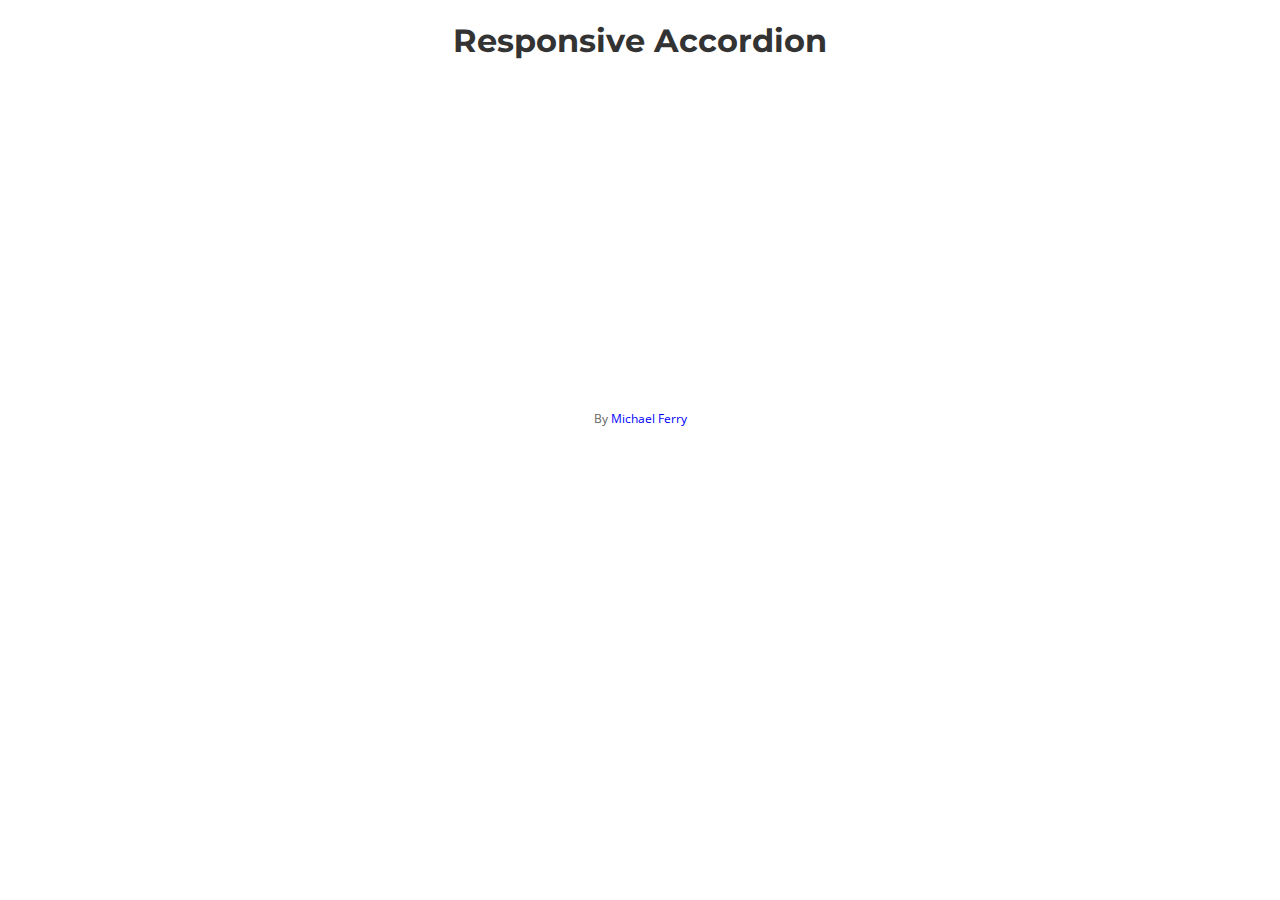
<file: HTML-CSS-JS/Misc-Clippings/responsive-accordion-with-background-images/index.html>
<!DOCTYPE html>
<html >
  <head>
    <meta charset="UTF-8">
    <title>Responsive Accordion (Background Images)</title>
    
    
    
    
        <link rel="stylesheet" href="css/style.css">

    
    
    
  </head>

  <body>

    <h1>Responsive Accordion</h1>
<div class="accordion">
  <ul>
    <li>
      <div>
        <a href="#">
          <h2>Lorem Ipsum</h2>
          <p>Lorem ipsum dolor sit amet, consectetur adipiscing elit</p>
        </a>
      </div>
    </li>
    <li>
      <div>
        <a href="#">
          <h2>Lorem Ipsum</h2>
          <p>Lorem ipsum dolor sit amet, consectetur adipiscing elit</p>
        </a>
      </div>
    </li>
    <li>
      <div>
        <a href="#">
          <h2>Lorem Ipsum</h2>
          <p>Lorem ipsum dolor sit amet, consectetur adipiscing elit</p>
        </a>
      </div>
    </li>
    <li>
      <div>
        <a href="#">
          <h2>Lorem Ipsum</h2>
          <p>Lorem ipsum dolor sit amet, consectetur adipiscing elit</p>
        </a>
      </div>
    </li>
    <li>
      <div>
        <a href="#">
          <h2>Lorem Ipsum</h2>
          <p>Lorem ipsum dolor sit amet, consectetur adipiscing elit</p>
        </a>
      </div>
    </li>
    <li>
      <div>
        <a href="#">
          <h2>Lorem Ipsum</h2>
          <p>Lorem ipsum dolor sit amet, consectetur adipiscing elit</p>
        </a>
      </div>
    </li>
  </ul>
</div>
<p class="about">
  By <a href="http://michaelferry.com/">Michael Ferry</a>
</p>
    
    
    
    
    
  </body>
</html>
</file>
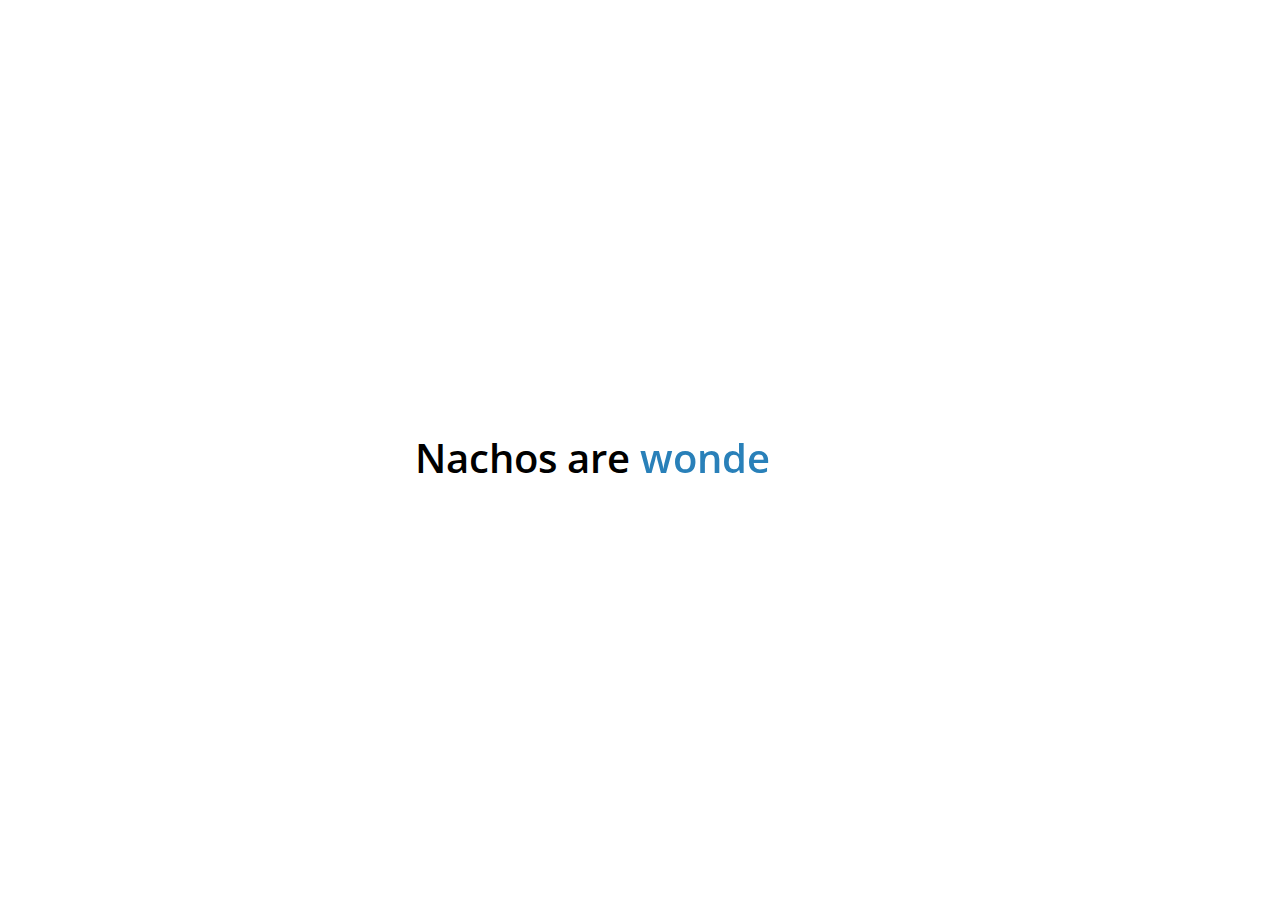
<file: HTML-CSS-JS/Misc-Clippings/rotating-text/index.html>
<!DOCTYPE html>
<html >
  <head>
    <meta charset="UTF-8">
    <title>Rotating text</title>
    
    
    <link rel="stylesheet" href="css/normalize.css">

    
        <link rel="stylesheet" href="css/style.css">

    
    
    
  </head>

  <body>

    <div class="text">
  <p>Nachos are</p>
  <p>
    <span class="word wisteria">tasty.</span>
    <span class="word belize">wonderful.</span>
    <span class="word pomegranate">fancy.</span>
    <span class="word green">beautiful.</span>
    <span class="word midnight">cheap.</span>
  </p>
</div>
    
        <script src="js/index.js"></script>

    
    
    
  </body>
</html>
</file>
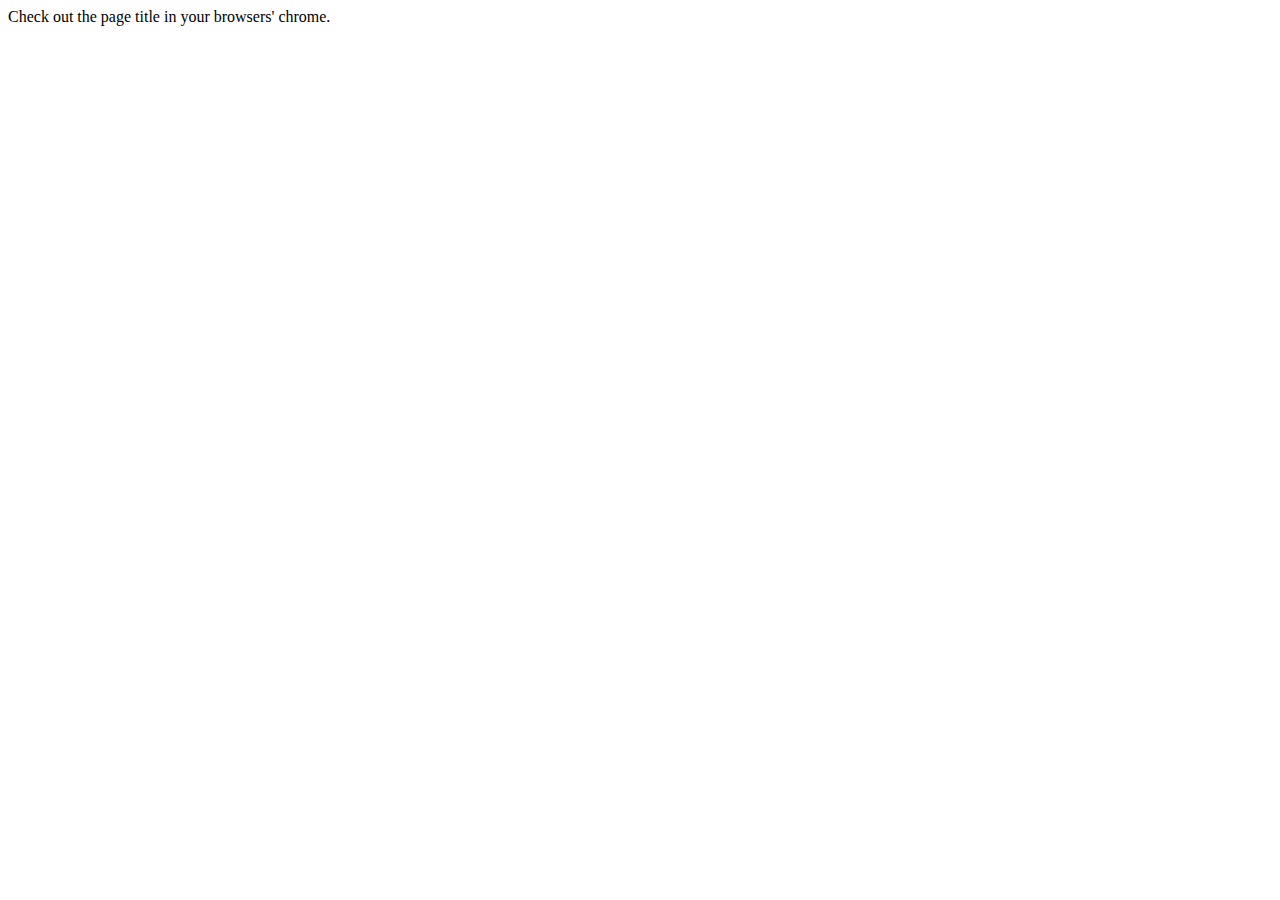
<file: HTML-CSS-JS/JS_Scrolling-Browser-Chrome-Page-Title.html>
<!DOCTYPE HTML PUBLIC "-//W3C//DTD HTML 4.01 TRANSITIONAL//EN">
<html>
	<head>
		<title>This is a story of a girl, who cried a river and drowned the whole world.</title>
		<script language=javascript>
			var repeat=1;
			var title=document.title+' - ';
			var leng=title.length;
			var start=1;
			function titlemove() {
				titl=title.substring(start, leng) + title.substring(0, start);
				document.title=titl;
				start++;
				if (start==leng+1) {
					start=0
					if (repeat==0){
						return;
					}
				}
				setTimeout("titlemove()",140);
			}
			if (document.title){
				titlemove();
			}
		</script>
	</head>
	<body>
		<p>Check out the page title in your browsers' chrome.</p>
	</body>
</html>
</file>
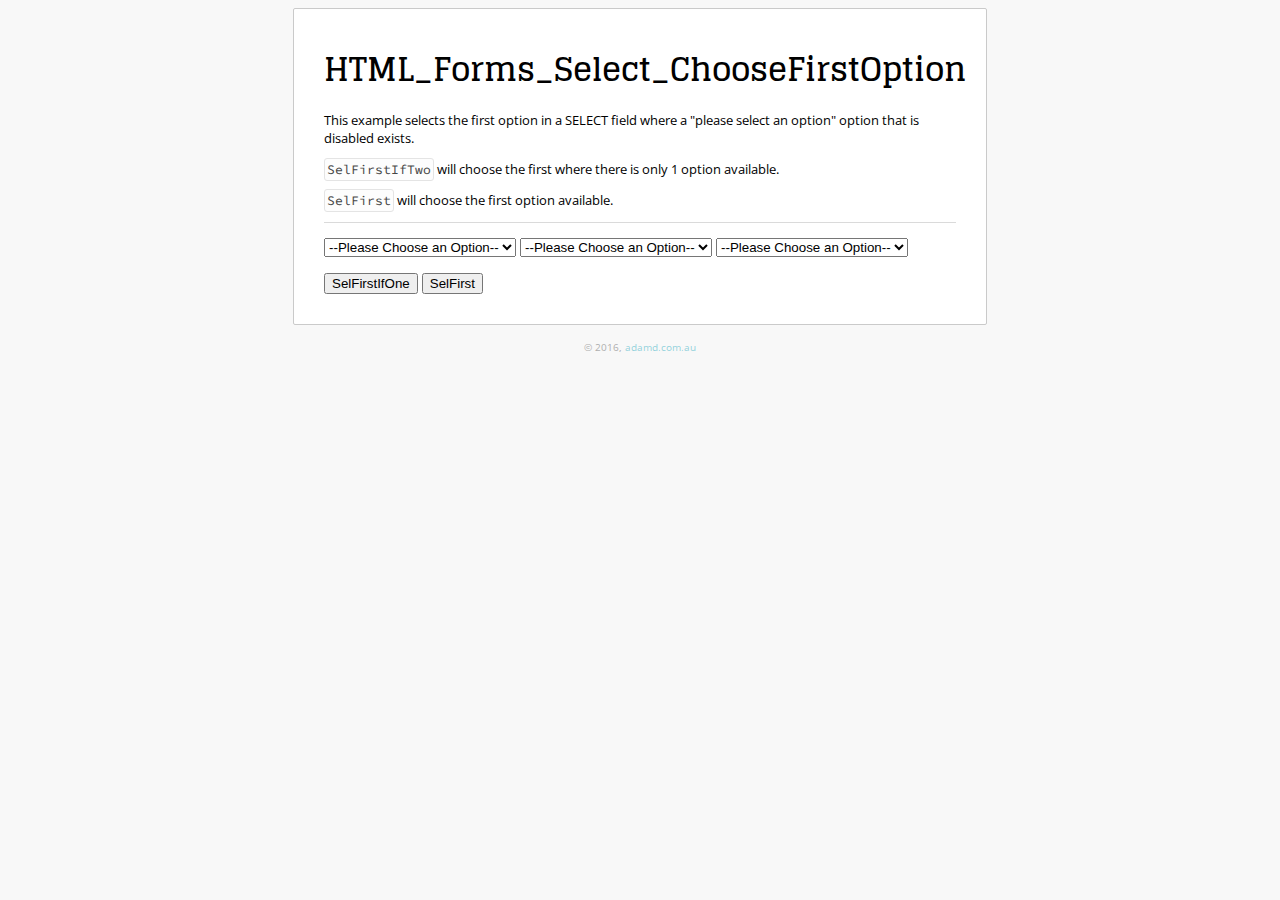
<file: HTML-CSS-JS/Forms/html_forms_select_ChooseFirstOption.html>
<html>
	<head>
		<title>HTML_Forms_Select_ChooseFirstOption</title>
		<meta http-equiv="X-UA-Compatible" content="IE=9; IE=8; IE=7; IE=EDGE" />
		<script src="https://ajax.googleapis.com/ajax/libs/jquery/2.2.2/jquery.min.js"></script>
		<style>
		@import url(https://fonts.googleapis.com/css?family=Glegoo|Open+Sans|Source+Code+Pro);
		a {
			/* fade link effects on hover */
			-o-transition:.3s;
			-ms-transition:.3s;
			-moz-transition:.3s;
			-webkit-transition:.3s;
			/* ...and now for the proper property */
			transition:.3s;
			}
		body {
			background: #f8f8f8;
			}
			section {
				width: 50%;
				margin-left: auto;
				margin-right: auto;
				border: 1px solid #cacaca;
				padding: 10px 30px 30px 30px;
				background: white;
				border-radius: 2px;
				margin-bottom: 15px;
				}
				section h1 {
					font-family: 'Glegoo';
					margin-bottom: 0px;
					}
				section p {
					font-family: 'Open Sans';
					font-weight: 400;
					font-size: 13px;
					}
					section p code {
						font-family: 'Source Code Pro';
						font-weight: 400;
						font-size: 13px;
						border: 1px solid #e4e4e4;
						padding: 2px;
						border-radius: 3px;
						background: #fdfdfd;
						color: #464646;
					}
				section hr {
					border: 0px;
					border-top: 1px solid #dadada;
					margin-top: 10px;
					margin-bottom: 15px;
				}
			footer {
				width: 50%;
				margin-left: auto;
				margin-right: auto;
				text-align: center;
				font-size: 10px;
				font-family: 'Open Sans';
				color: #afafaf;
				margin-bottom: 15px;
				}
				footer a {
					color: rgba(40, 171, 191, 0.5);
					text-decoration: none;
					}
					footer a:hover {
						color: #29aabf;
					}
		</style>
	</head>
	<body>
		<script>
			function i3_html_forms_select_chooseFirstOptionIfOnlyOne(){
			    //select first option
				    $('select').each(function(){
					   if($(this).children().filter("option:not([disabled])").size() == 1){
						   // remove "selected" from any options that might already be selected
						   $("#"+$(this).attr('id')).children().each(function(){$(this).prop("selected", false);});

						   //lets pick the first option - there's only one (the other is a hint/label...
						   $("#"+$(this).attr('id')).children().filter("option:not([disabled]):first").attr('selected','selected');
					   }else{
						   console.log("ignoring:#"+$(this).attr('id')+" size:"+$(this).children().size());
					   }
				    });
				}
			function i3_html_forms_select_chooseFirstOption(){
			    //select first option
				    $('select').each(function(){
						   // remove "selected" from any options that might already be selected
						   $("#"+$(this).attr('id')).children().each(function(){$(this).prop("selected", false);});

						   //lets pick the first option
						   $("#"+$(this).attr('id')).children().filter("option:not([disabled]):first").attr('selected','selected');
				    });
				}
		</script>
		<section>
			<h1>HTML_Forms_Select_ChooseFirstOption</h1>
			<p>This example selects the first option in a SELECT field where a "please select an option" option that is disabled exists.</p>
			<p><code>SelFirstIfTwo</code> will choose the first where there is only 1 option available.</p>
			<p><code>SelFirst</code> will choose the first option available.</p>
			<hr>
			<form>
				<select id="a">
					<option selected disabled>--Please Choose an Option--</option>
					<option value="1-1">Sel1-Opt1</option>
					<option value="1-2">Sel1-Opt2</option>
				</select>
				<select id="b">
					<option selected disabled>--Please Choose an Option--</option>
					<option value="2-1">Sel2-Opt1</option>
					<option value="2-2">Sel2-Opt2</option>
					<option value="2-3">Sel2-Opt3</option>
					<option value="2-4">Sel2-Opt4</option>
					<option value="2-5">Sel2-Opt5</option>
				</select>
				<select id="c">
					<option selected disabled>--Please Choose an Option--</option>
					<option value="3-1">Sel3-Opt1</option>
				</select>
			</form>

			<input type="button" onclick="i3_html_forms_select_chooseFirstOptionIfOnlyOne();" value="SelFirstIfOne">
			<input type="button" onclick="i3_html_forms_select_chooseFirstOption();" value="SelFirst">
		</section>
		<footer>
			&copy; 2016, <a href="http://adamd.com.au">adamd.com.au</a>
		</footer>
	</body>
</html>
</file>
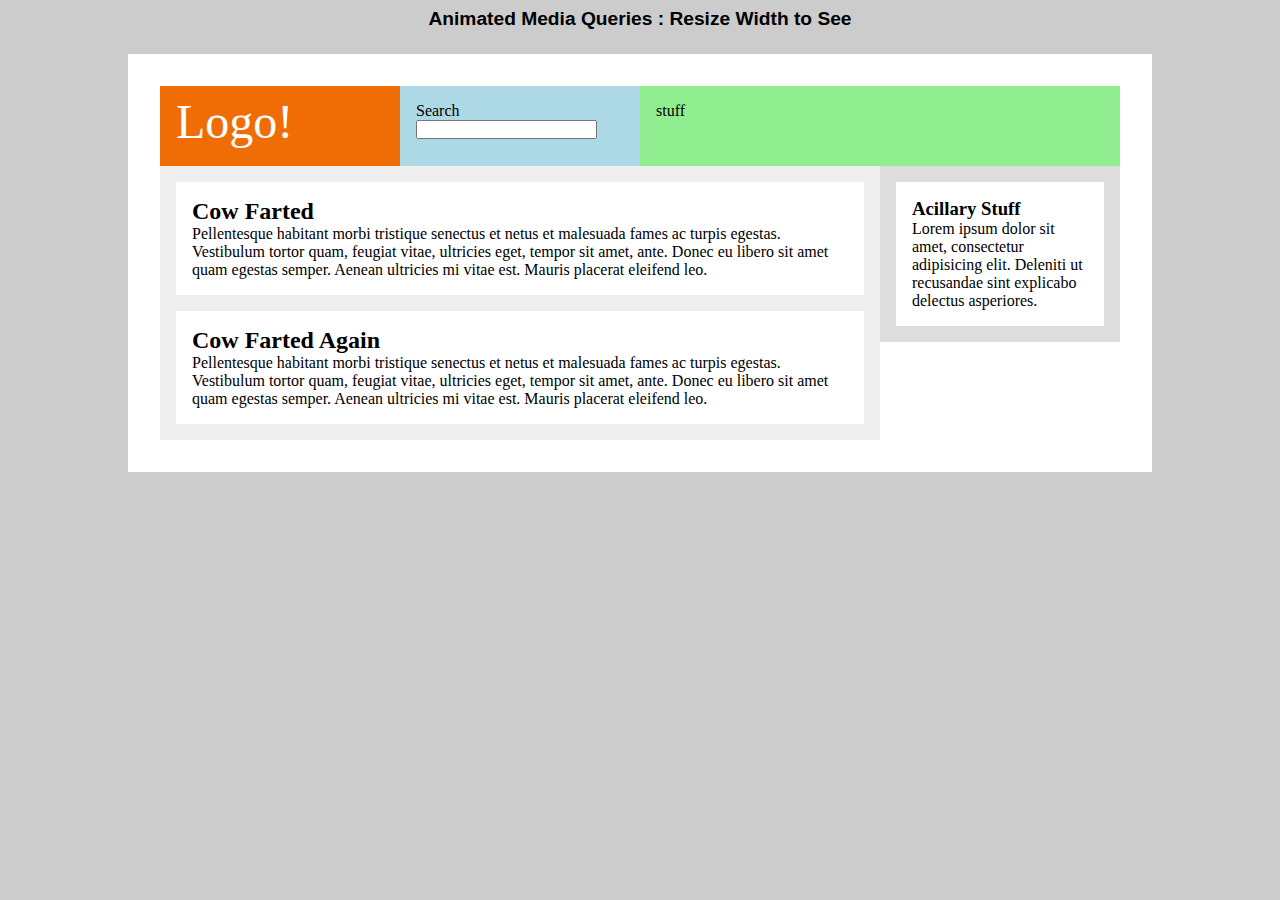
<file: HTML-CSS-JS/Misc-Clippings/responsive.html>
<html>
	<head>
		<title></title>
		<style>
		* {
  box-sizing: border-box;
  -moz-box-sizing: border-box;
  margin: 0;
  padding: 0;
}
body {
  background: #ccc;
}
.group {
  &:after {
    display: block;
    clear: both;
  }
}
.page-wrap {
  width: 80%;
  background: white;
  margin: 1rem auto;
  padding: 2rem;
  @include transition(0.4s);
}
.main-header {
  position: relative;
}
.logo {
  width: 25%;
  background: #F06D06;
  padding: 0.5rem 1rem;
  color: white;
  font-size: 3rem;
  float: left;
  height: 80px;
  @include transition(0.4s);
}
.search {
  width: 25%;
  position: absolute;
  left: 25%;
  top: 0;
  background: lightblue;
  height: 80px;
  padding: 1rem;
  @include transition(0.8s);
  label {
    display: block;
  }
}
.nav {
  width: 50%;
  float: right;
  background: lightgreen;
  height: 80px;
  padding: 1rem;
  @include transition(0.4s);
}
.main-content {
  overflow: hidden;
  clear: both;
  @include transition(0.4s);
}
.main-content--articles {
  width: 75%;
  float: left;
  background: #eee;
  padding: 1rem;
  @include transition(0.4s);
  article {
    background: white;
    padding: 1rem;
    margin: 0 0 1rem 0;
    &:last-child {
      margin: 0;
    }
  }
}
.main-content--sidebar {
  width: 25%;
  float: right;
  background: #ddd;
  padding: 1rem;
}
.module {
  background: white;
  padding: 1rem;
  @include transition(0.4s);
}

@media (max-width: 850px) {
  .page-wrap {
    width: 98%;
  }
}
@media (max-width: 700px) {
  .search {
    left: 66.66%;
    top: 80px;
    width: 33.33%;
  }
  .logo {
    width: 33.33%;
  }
  .nav {
    width: 66.66%;
  }
  .main-content--articles {
    width: 66.66%;
  } 
  .main-content--sidebar {
    width: 33.33%;
    padding-top: 80px
  }
  .module {
    margin-top: 1rem;
  }
}
@media (max-width: 550px) {
  .page-wrap {
    padding: 1rem;
  }
  .logo {
    width: 100%;
  }
  .nav {
    width: 100%;
    height: 50px;
  }
  .search {
    left: 0;
    width: 100%;
    top: 130px;
    height: 70px;
  }
  .main-content {
    padding-top: 70px;
  }
  .main-content--articles {
    width: 100%;
  }
  .main-content--sidebar {
    padding-top: 0;
    width: 100%;
  }
}

.note {
  text-align: center;
  padding: 0.5rem;
  font: bold 1.2rem sans-serif;
}
		</style>
	</head>
	<body>
		<div class="note">
		  Animated Media Queries : Resize Width to See
		</div>
		
		<div class="page-wrap">
		  
		  <header class="main-header group">
		    <div class="logo">
		      Logo!
		    </div>
		    <div class="search">
		      <label for="search">Search</label>      <input type="search">
		    </div>
		    <nav class="nav">
		      stuff
		    </nav>
		  </header>
		  
		  <div class="main-content">
		    
		    <main class="main-content--articles">
		      
		      <article>
		        <h2>Cow Farted</h2>
		        <p>Pellentesque habitant morbi tristique senectus et netus et malesuada fames ac turpis egestas. Vestibulum tortor quam, feugiat vitae, ultricies eget, tempor sit amet, ante. Donec eu libero sit amet quam egestas semper. Aenean ultricies mi vitae est. Mauris placerat eleifend leo.</p>  
		      </article>
		      
		      <article>
		        <h2>Cow Farted Again</h2>
		        <p>Pellentesque habitant morbi tristique senectus et netus et malesuada fames ac turpis egestas. Vestibulum tortor quam, feugiat vitae, ultricies eget, tempor sit amet, ante. Donec eu libero sit amet quam egestas semper. Aenean ultricies mi vitae est. Mauris placerat eleifend leo.</p>  
		      </article>
		      
		    </main>
		      
		    <aside class="main-content--sidebar">
		      
		      <div class="module">
		        <h3>Acillary Stuff</h2>
		        <p>Lorem ipsum dolor sit amet, consectetur adipisicing elit. Deleniti ut recusandae sint explicabo delectus asperiores.</p>
		      </div>
		      
		    </aside>
		    
		  </div>
		  
		</div>
	</body>
</html>
</file>
<file: HTML-CSS-JS/Misc-Clippings/responsive-accordion-with-background-images/css/style.css>
@import url(http://fonts.googleapis.com/css?family=Open+Sans);
@import url(http://fonts.googleapis.com/css?family=Montserrat:700);
h1 {
  text-align: center;
  font-family: Montserrat,sans-serif;
  color: #333;
}

.accordion {
  width: 100%;
  max-width: 1080px;
  height: 250px;
  overflow: hidden;
  margin: 50px auto;
}
.accordion ul {
  width: 100%;
  display: table;
  table-layout: fixed;
  margin: 0;
  padding: 0;
}
.accordion ul li {
  display: table-cell;
  vertical-align: bottom;
  position: relative;
  width: 16.666%;
  height: 250px;
  background-repeat: no-repeat;
  background-position: center center;
  transition: all 500ms ease;
}
.accordion ul li div {
  display: block;
  overflow: hidden;
  width: 100%;
}
.accordion ul li div a {
  display: block;
  height: 250px;
  width: 100%;
  position: relative;
  z-index: 3;
  vertical-align: bottom;
  padding: 15px 20px;
  box-sizing: border-box;
  color: #fff;
  text-decoration: none;
  font-family: Open Sans, sans-serif;
  transition: all 200ms ease;
}
.accordion ul li div a * {
  opacity: 0;
  margin: 0;
  width: 100%;
  text-overflow: ellipsis;
  position: relative;
  z-index: 5;
  white-space: nowrap;
  overflow: hidden;
  -webkit-transform: translateX(-20px);
  transform: translateX(-20px);
  -webkit-transition: all 400ms ease;
  transition: all 400ms ease;
}
.accordion ul li div a h2 {
  font-family: Montserrat,sans-serif;
  text-overflow: clip;
  font-size: 24px;
  text-transform: uppercase;
  margin-bottom: 2px;
  top: 160px;
}
.accordion ul li div a p {
  top: 160px;
  font-size: 13.5px;
}
.accordion ul li:nth-child(1) {
  background-image: url("http://michael-ferry.com/assets/accordion1.jpg");
}
.accordion ul li:nth-child(2) {
  background-image: url("http://michael-ferry.com/assets/accordion2.jpg");
}
.accordion ul li:nth-child(3) {
  background-image: url("http://michael-ferry.com/assets/accordion3.jpg");
}
.accordion ul li:nth-child(4) {
  background-image: url("http://michael-ferry.com/assets/accordion4.jpg");
}
.accordion ul li:nth-child(5) {
  background-image: url("http://michael-ferry.com/assets/accordion5.jpg");
}
.accordion ul li:nth-child(6) {
  background-image: url("http://michael-ferry.com/assets/accordion6.jpg");
}
.accordion ul:hover li {
  width: 8%;
}
.accordion ul:hover li:hover {
  width: 60%;
}
.accordion ul:hover li:hover a {
  background: rgba(0, 0, 0, 0.4);
}
.accordion ul:hover li:hover a * {
  opacity: 1;
  -webkit-transform: translateX(0);
  transform: translateX(0);
}

@media screen and (max-width: 600px) {
  body {
    margin: 0;
  }

  .accordion {
    height: auto;
  }
  .accordion ul li, .accordion ul li:hover, .accordion ul:hover li, .accordion ul:hover li:hover {
    position: relative;
    display: table;
    table-layout: fixed;
    width: 100%;
    -webkit-transition: none;
    transition: none;
  }
}
.about {
  text-align: center;
  font-family: 'Open Sans', sans-serif;
  font-size: 12px;
  color: #666;
}
.about a {
  color: blue;
  text-decoration: none;
}
.about a:hover {
  text-decoration: underline;
}
</file>
<file: HTML-CSS-JS/Misc-Clippings/rotating-text/css/style.css>
@import url(http://fonts.googleapis.com/css?family=Open+Sans:600);

body {
  font-family: 'Open Sans', sans-serif;
  font-weight: 600;
  font-size: 40px;
}

.text {
  position: absolute;
  width: 450px;
  left: 50%;
  margin-left: -225px;
  height: 40px;
  top: 50%;
  margin-top: -20px;
}

p {
  display: inline-block;
  vertical-align: top;
  margin: 0;
}

.word {
  position: absolute;
  width: 220px;
  opacity: 0;
}

.letter {
  display: inline-block;
  position: relative;
  float: left;
  -webkit-transform: translateZ(25px);
          transform: translateZ(25px);
  -webkit-transform-origin: 50% 50% 25px;
          transform-origin: 50% 50% 25px;
}

.letter.out {
  -webkit-transform: rotateX(90deg);
          transform: rotateX(90deg);
  -webkit-transition: -webkit-transform 0.32s cubic-bezier(0.55, 0.055, 0.675, 0.19);
  transition: -webkit-transform 0.32s cubic-bezier(0.55, 0.055, 0.675, 0.19);
  transition: transform 0.32s cubic-bezier(0.55, 0.055, 0.675, 0.19);
  transition: transform 0.32s cubic-bezier(0.55, 0.055, 0.675, 0.19), -webkit-transform 0.32s cubic-bezier(0.55, 0.055, 0.675, 0.19);
}

.letter.behind {
  -webkit-transform: rotateX(-90deg);
          transform: rotateX(-90deg);
}

.letter.in {
  -webkit-transform: rotateX(0deg);
          transform: rotateX(0deg);
  -webkit-transition: -webkit-transform 0.38s cubic-bezier(0.175, 0.885, 0.32, 1.275);
  transition: -webkit-transform 0.38s cubic-bezier(0.175, 0.885, 0.32, 1.275);
  transition: transform 0.38s cubic-bezier(0.175, 0.885, 0.32, 1.275);
  transition: transform 0.38s cubic-bezier(0.175, 0.885, 0.32, 1.275), -webkit-transform 0.38s cubic-bezier(0.175, 0.885, 0.32, 1.275);
}

.wisteria {
  color: #8e44ad;
}

.belize {
  color: #2980b9;
}

.pomegranate {
  color: #c0392b;
}

.green {
  color: #16a085;
}

.midnight {
  color: #2c3e50;
}
</file>
